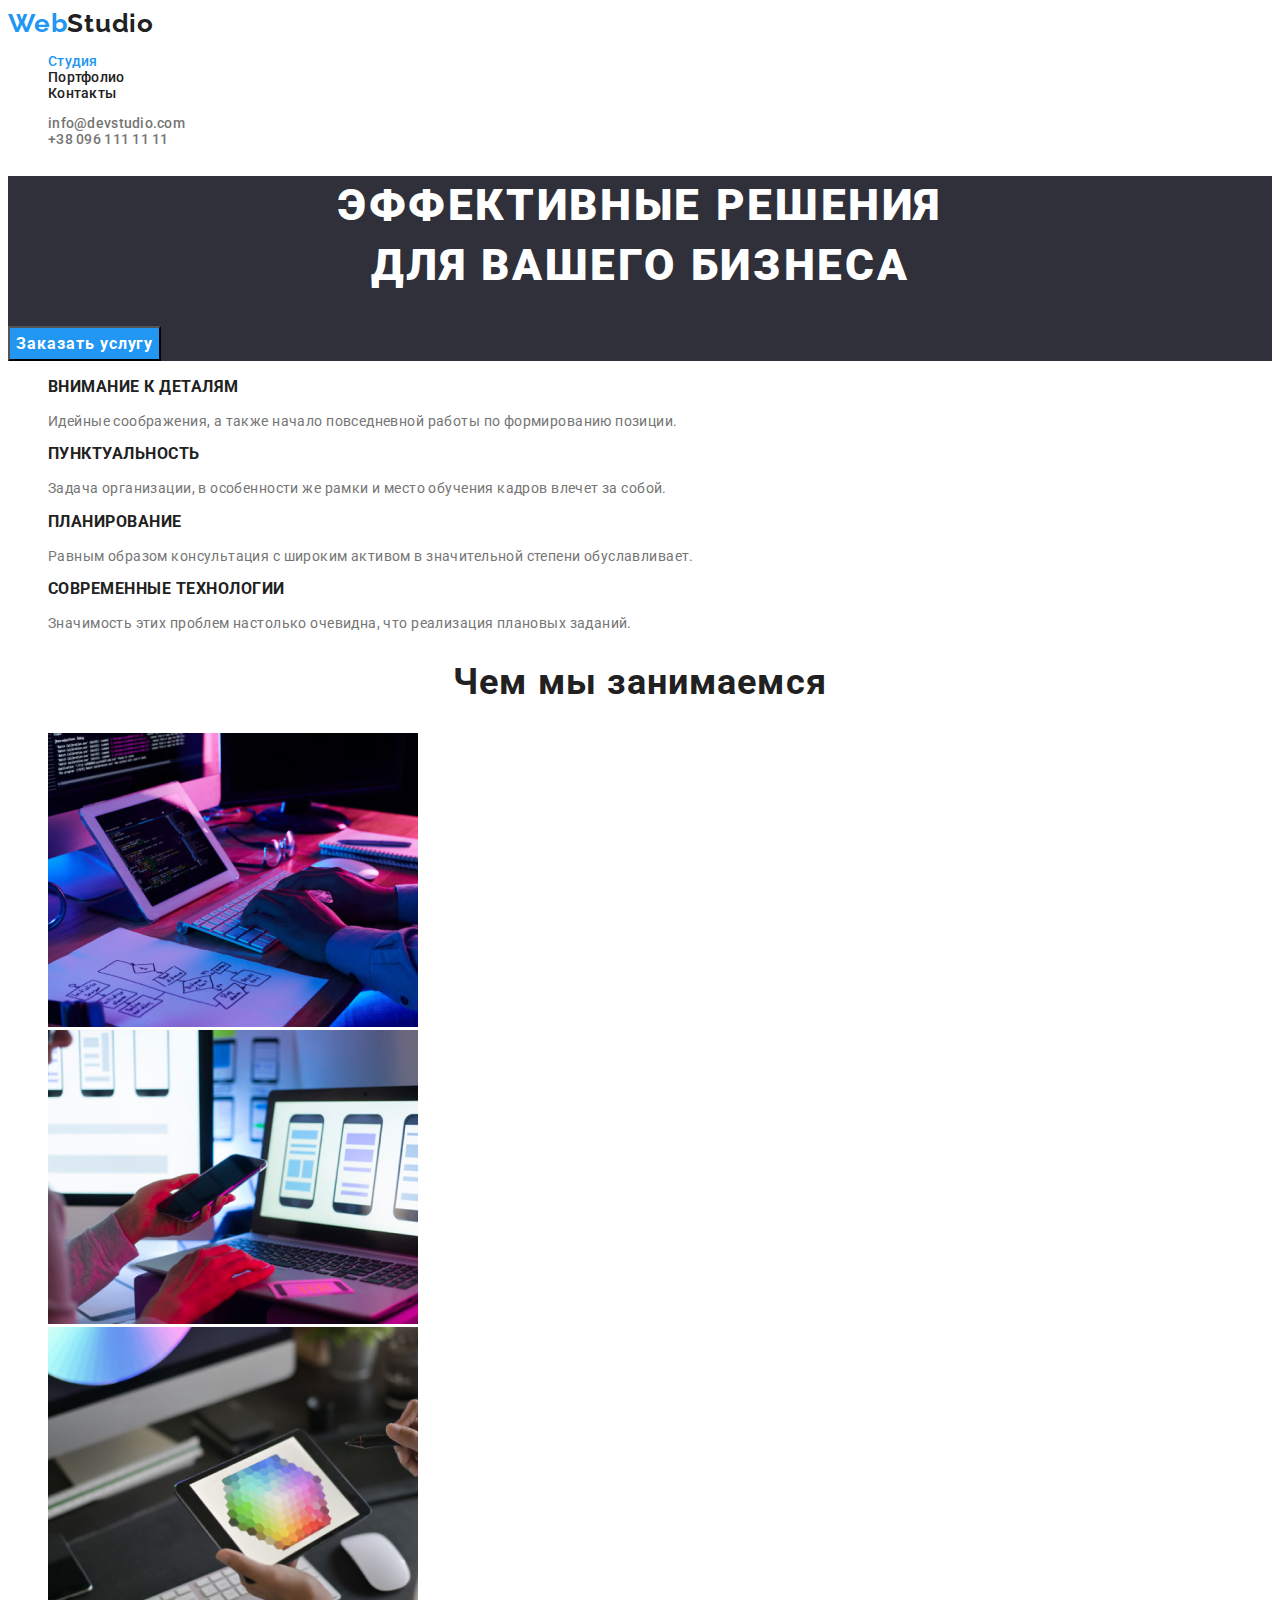
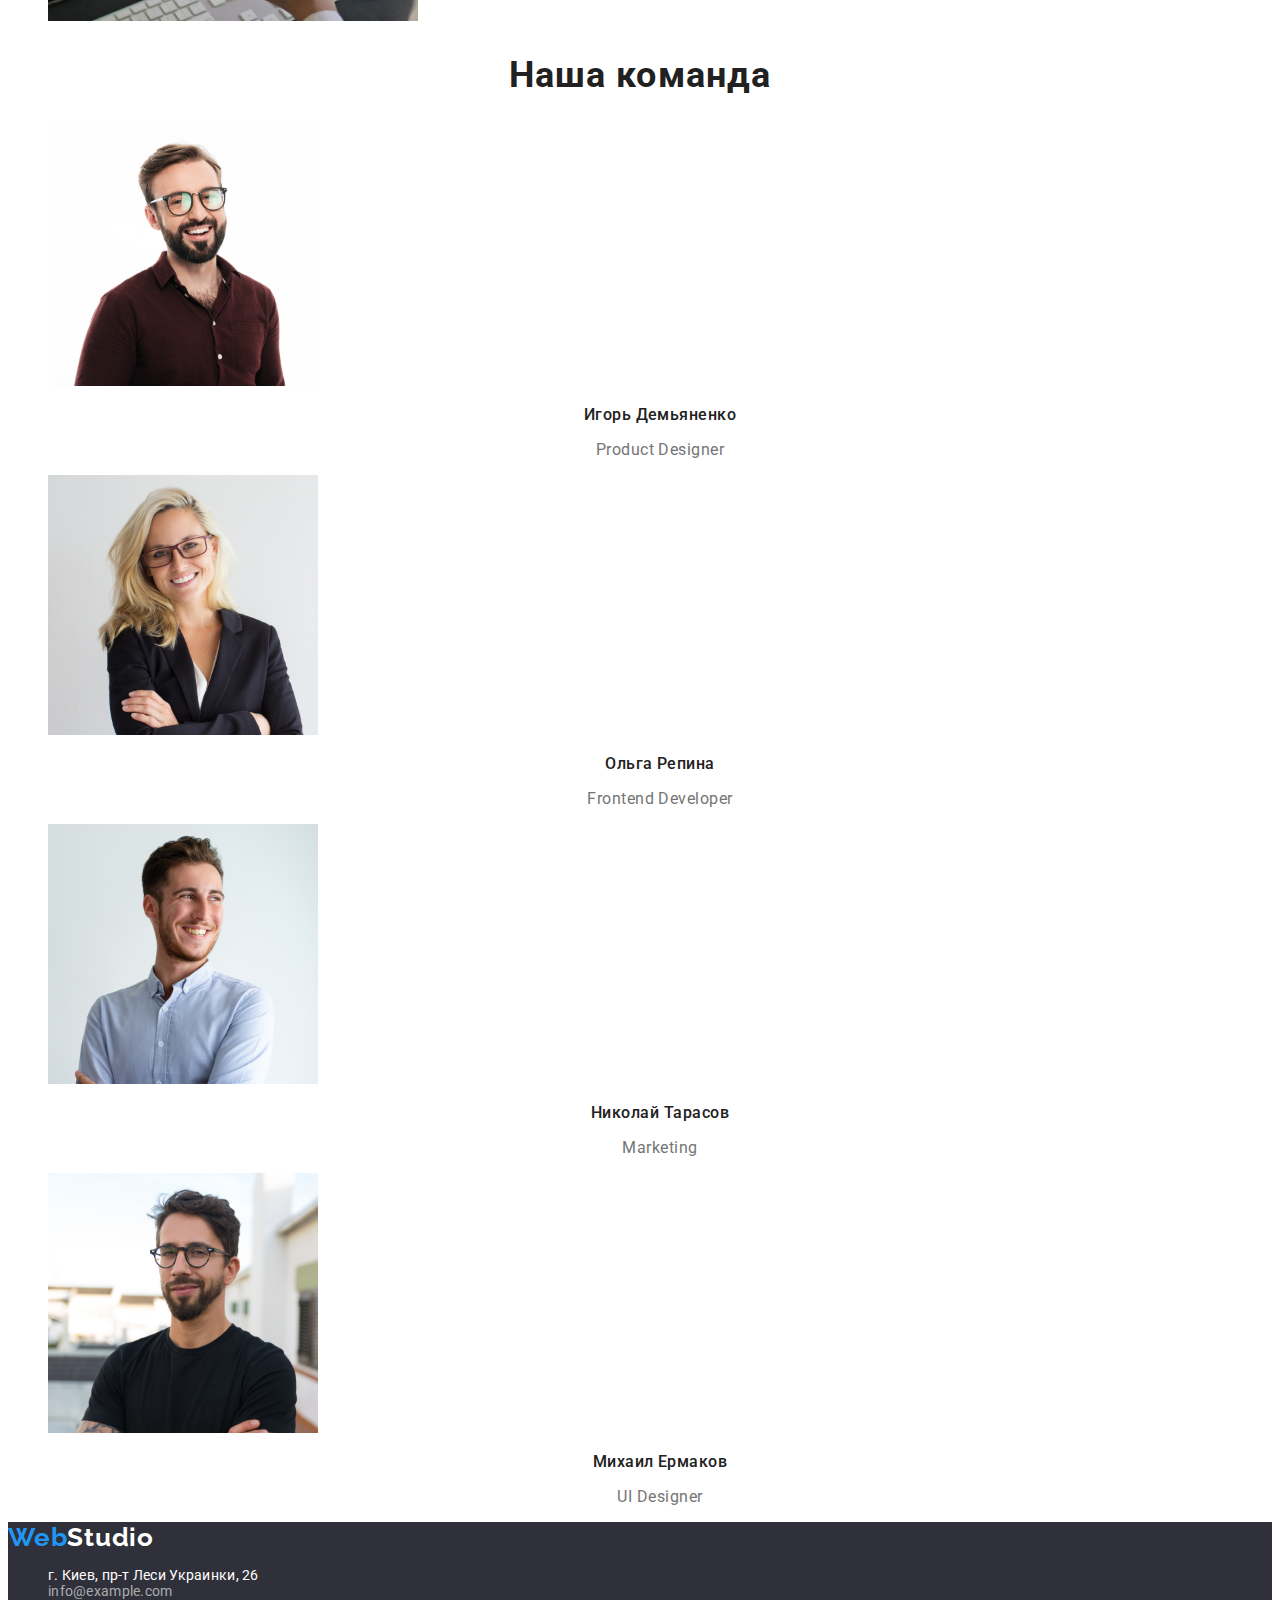
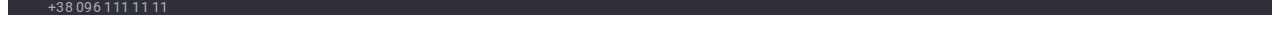
<file: index.html>
<!DOCTYPE html>
<html lang="ru">
<head>
    <meta charset="UTF-8">
    <meta name="viewport" content="width=device-width, initial-scale=1.0">
    <title>WebStudio</title>
    <link href="https://fonts.googleapis.com/css2?family=Roboto:wght@400;500;700;900&display=swap" rel="stylesheet">
    <link href="https://fonts.googleapis.com/css2?family=Raleway:wght@700&display=swap" rel="stylesheet">
    <link rel="stylesheet" href="./css/styles.css">
</head>
<body>
    <header>
        <nav>
            <a href="./index.html" class="logo link">Web<span class="logo bgc-light">Studio</span></a>
            <ul class="list site-nav">
                <li><a href="./index.html" class="link current">Студия</a></li>
                <li><a href="./portfolio.html" class="link">Портфолио</a></li>
                <li><a href="#contacts" class="link">Контакты</a></li>
            </ul>
        </nav>
            <ul class="list contacts">
                <li><a href="mailto:info@devstudio.com" class="link">info@devstudio.com</a></li>
                <li><a href="tel:+380961111111" class="link">+38 096 111 11 11</a></li>
            </ul>
    </header>

    <main>
    
        <!--Секция Герой-->
        <section class="hero">
            <h1 class="hero-title">Эффективные решения <br /> для вашего бизнеса</h1>
            <button class="hero-button" type="button" >Заказать услугу</button>
        </section>

        <!--Секция Преимущества-->
        <section class="advantages">
            <h2 class="section-title" hidden>Преимущества</h2>
            <ul class="list">
                <li>
                    <h3 class="list-item">Внимание к деталям</h3>
                    <p class="list-desription">Идейные соображения, а также начало повседневной работы по формированию позиции.</p>
                </li>
                <li>
                    <h3 class="list-item">Пунктуальность</h3>
                    <p class="list-desription">Задача организации, в особенности же рамки и место обучения кадров влечет за собой.</p>
                </li>
                <li>
                    <h3 class="list-item">Планирование</h3>
                    <p class="list-desription">Равным образом консультация с широким активом в значительной степени обуславливает.</p>
                </li>
                <li>
                    <h3 class="list-item">Современные технологии</h3>
                    <p class="list-desription">Значимость этих проблем настолько очевидна, что реализация плановых заданий.</p>
                </li>
            </ul>
        </section>

        <!--Секция Чем мы занимаемся-->
        <section class="we-do">
            <h2 class="section-title">Чем мы занимаемся</h2>
            <ul class="list">
                <li>
                    <img src="./images/box1.jpg" alt="Верстка вэбсайтов" width="370">
                </li>
                <li>
                    <img src="./images/box2.jpg" alt="Адаптивная верстка" width="370">
                </li>
                <li>
                    <img src="./images/box3.jpg" alt="Дизайн" width="370">
                </li>
            </ul>
        </section>

        <!--Секция Наша команда-->
        <section class="team">
            <h2 class="section-title">Наша команда</h2>
            <ul class="list">
                <li>
                    <img src="./images/photo-ihor.jpg" alt="Игорь Демьяненко" width="270">
                    <h3 class="team-name">Игорь Демьяненко</h3>
                    <p class="team-position">Product Designer</p>
                </li>
                <li>
                    <img src="./images/photo-olga.jpg" alt="Ольга Репина" width="270">
                    <h3 class="team-name">Ольга Репина</h3>
                    <p class="team-position">Frontend Developer</p>
                </li>
                <li>
                    <img src="./images/photo-nikolay.jpg" alt="Николай Тарасов" width="270">
                    <h3 class="team-name">Николай Тарасов</h3>
                    <p class="team-position">Marketing</p>
                </li>
                <li>
                    <img src="./images/photo-michael.jpg" alt="Михаил Ермаков" width="270">
                    <h3 class="team-name">Михаил Ермаков</h3>
                    <p class="team-position">UI Designer</p>
                </li>
            </ul>
        </section>

    </main>

        <!--Секция футтер-->
    <footer>
        <a href="./index.html" class="logo link">Web<span class="logo bgc-dark">Studio</span></a>
        <address id="contacts">
            <ul class="list contacts">
                <li><a href="https://goo.gl/maps/GakdVBqg2esnwoKk9" class="link footer address" target="_blank" rel="noopener noreferer">г. Киев, пр-т Леси Украинки, 26</a></li>
                <li><a href="mailto:info@example.com" class="link footer email">info@example.com</a></li>
                <li><a href="tel:+380961111111" class="link footer phone">+38 096 111 11 11</a></li>
            </ul>
        </address>
    </footer>
    
</body>
</html>
</file>
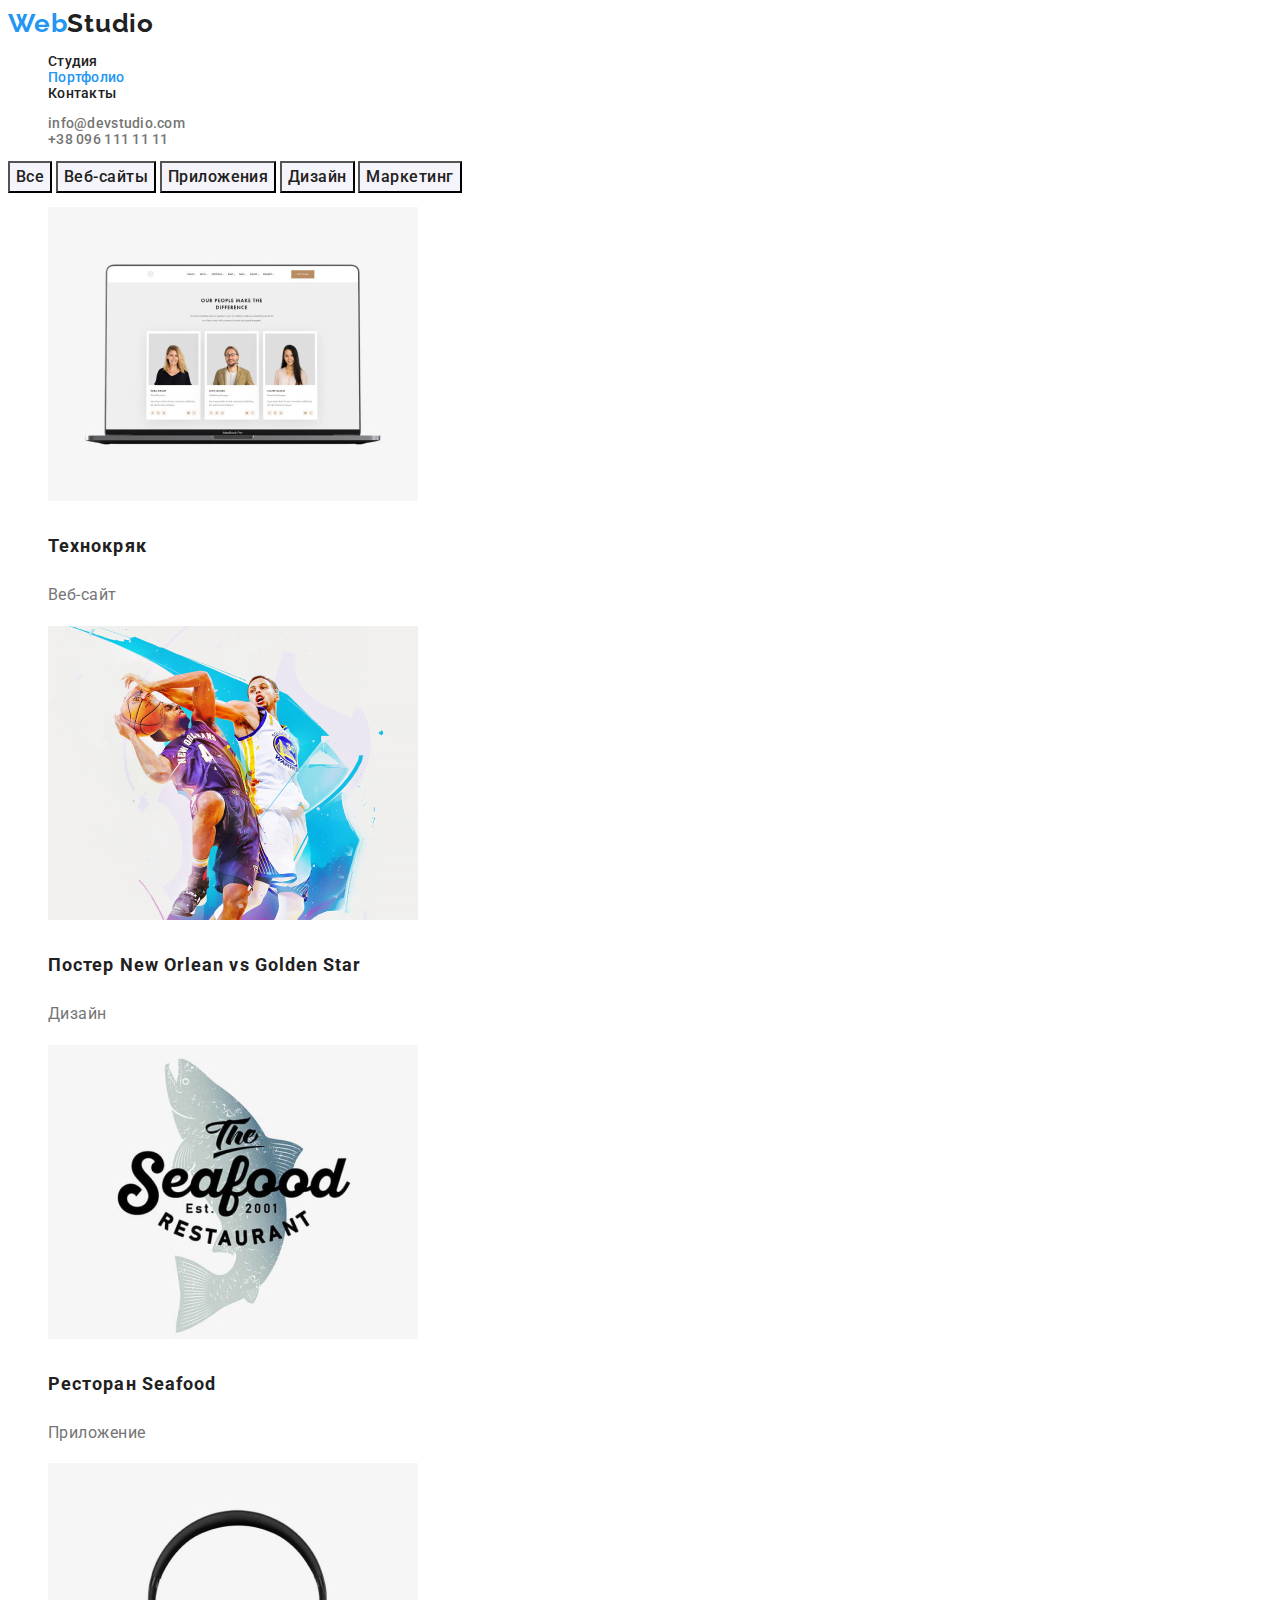
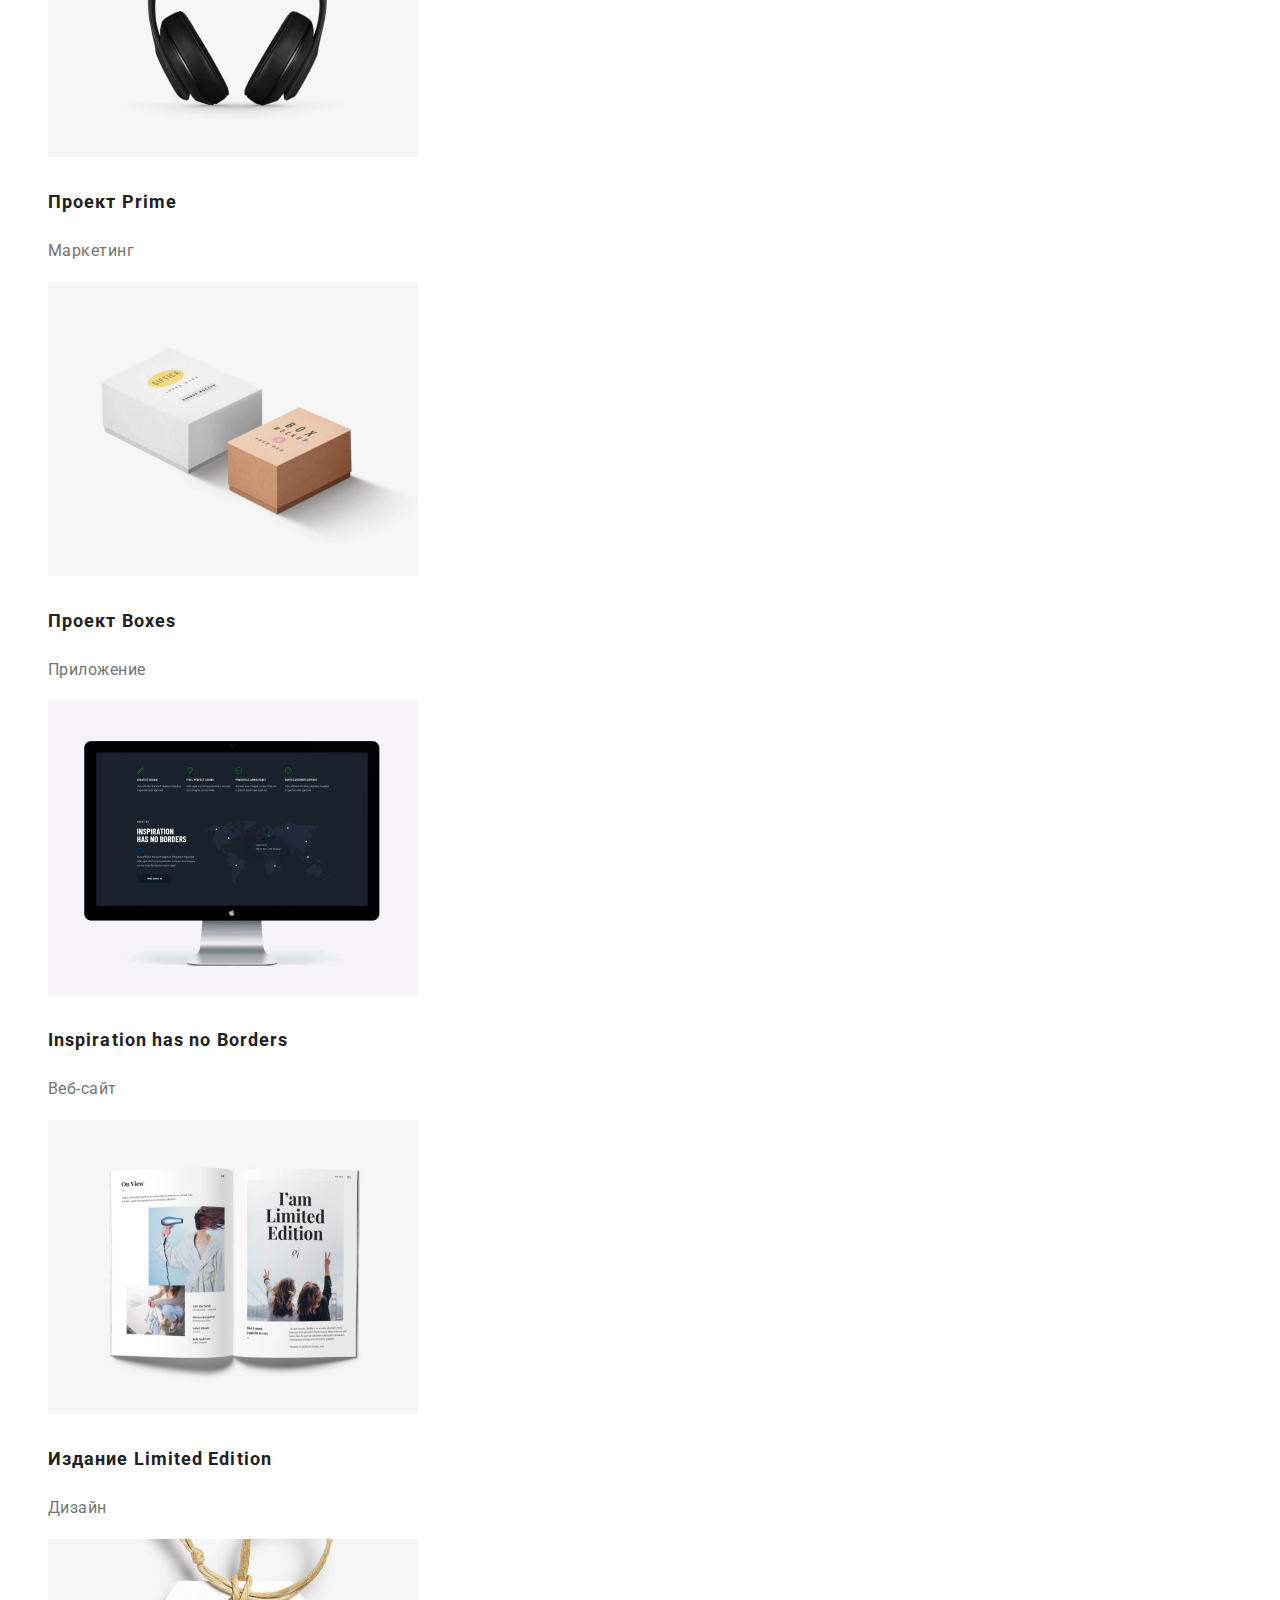
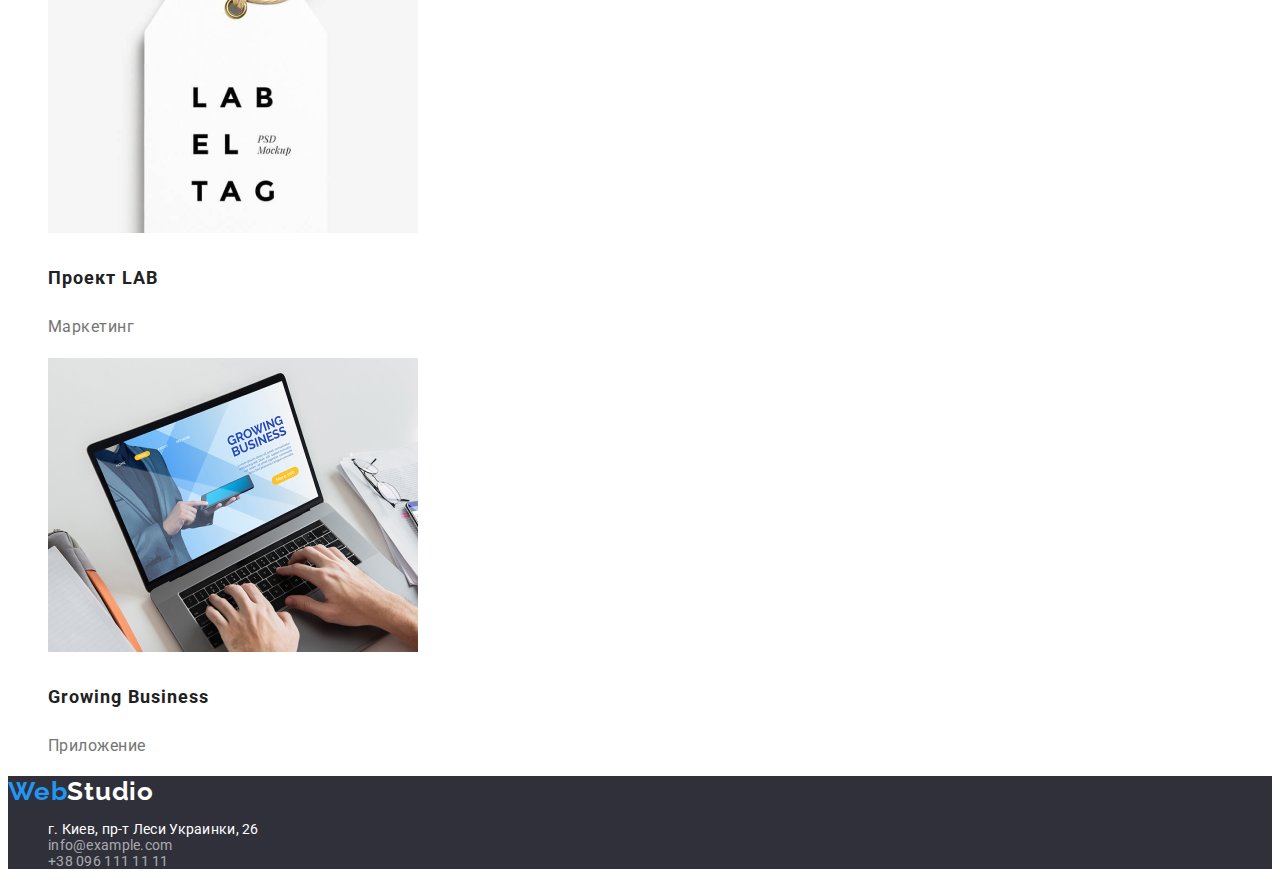
<file: portfolio.html>
<!DOCTYPE html>
<html lang="ru">
<head>
    <meta charset="UTF-8">
    <meta name="viewport" content="width=device-width, initial-scale=1.0">
    <title>WebStudio</title>
    <link rel="stylesheet" href="./css/styles.css">
    <link href="https://fonts.googleapis.com/css2?family=Roboto:wght@400;500;700;900&display=swap" rel="stylesheet">
    <link href="https://fonts.googleapis.com/css2?family=Raleway:wght@700&display=swap" rel="stylesheet">
</head>
<body>
    <header>
        <nav>
            <a href="./index.html" class="logo link">Web<span class="logo bgc-light">Studio</span></a>
            <ul class="list site-nav">
                <li><a href="./index.html" class="link">Студия</a></li>
                <li><a href="./portfolio.html" class="link current">Портфолио</a></li>
                <li><a href="#contacts" class="link">Контакты</a></li>
            </ul>
        </nav>
            <ul class="list contacts">
                <li><a href="mailto:info@devstudio.com" class="link">info@devstudio.com</a></li>
                <li><a href="tel:+380961111111" class="link">+38 096 111 11 11</a></li>
            </ul>
    </header>

    <main>
        <!-- Блок примеров работ -->
        <section>
            <h1 hidden>Примеры работ</h1>
            <div class="filters">
                <button class="button">Все</button>
                <button class="button">Веб-сайты</button>
                <button class="button">Приложения</button>
                <button class="button">Дизайн</button>
                <button class="button">Маркетинг</button>
            </div>
            
            <ul class="projects list">
                <li>
                    <a href="" class="projects-photo link"><img src="./images/portfolio-1.jpg" alt="Проект 1"></a>
                    <a href="" class="projects-title link"><h2 class="projects-title">Технокряк</h2></a>
                    <p class="projects-type">Веб-сайт</p>
                </li>
                <li>
                    <a href="" class="projects-photo link"><img src="./images/portfolio-2.jpg" alt="Проект 2"></a>
                    <a href="" class="projects-title link"><h2 class="projects-title">Постер New Orlean vs Golden Star</h2></a>
                    <p class="projects-type">Дизайн</p>
                </li>
                <li>
                    <a href="" class="projects-photo link"><img src="./images/portfolio-3.jpg" alt="Проект 3"></a>
                    <a href="" class="projects-title link"><h2 class="projects-title">Ресторан Seafood</h2></a>
                    <p class="projects-type">Приложение</p>
                </li>
                <li>
                    <a href="" class="projects-photo link"><img src="./images/portfolio-4.jpg" alt="Проект 4"></a>
                    <a href="" class="projects-title link"><h2 class="projects-title">Проект Prime</h2></a>
                    <p class="projects-type">Маркетинг</p>
                </li>
                <li>
                    <a href="" class="projects-photo link"><img src="./images/portfolio-5.jpg" alt="Проект 5"></a>
                    <a href="" class="projects-title link"><h2 class="projects-title">Проект Boxes</h2></a>
                    <p class="projects-type">Приложение</p>
                </li>
                <li>
                    <a href="" class="projects-photo link"><img src="./images/portfolio-6.jpg" alt="Проект 6"></a>
                    <a href="" class="projects-title link"><h2 class="projects-title">Inspiration has no Borders</h2></a>
                    <p class="projects-type">Веб-сайт</p>
                </li>
                <li>
                    <a href="" class="projects-photo link"><img src="./images/portfolio-7.jpg" alt="Проект 7"></a>
                    <a href="" class="projects-title link"><h2 class="projects-title">Издание Limited Edition</h2></a>
                    <p class="projects-type">Дизайн</p>
                </li>
                <li>
                    <a href="" class="projects-photo link"><img src="./images/portfolio-8.jpg" alt="Проект 8"></a>
                    <a href="" class="projects-title link"><h2 class="projects-title">Проект LAB</h2></a>
                    <p class="projects-type">Маркетинг</p>
                </li>
                <li>
                    <a href="" class="projects-photo link"><img src="./images/portfolio-9.jpg" alt="Проект 9"></a>
                    <a href="" class="projects-title link"><h2 class="projects-title">Growing Business</h2></a>
                    <p class="projects-type">Приложение</p>
                </li>
            </ul>
        </section>
    
    </main>
    
    <!--Секция футтер-->
    <footer>
        <a href="./index.html" class="logo link">Web<span class="logo bgc-dark">Studio</span></a>
        <address id="contacts">
            <ul class="list contacts">
                <li><a href="https://goo.gl/maps/GakdVBqg2esnwoKk9" class="link footer address" target="_blank" rel="noopener noreferer">г. Киев, пр-т Леси Украинки, 26</a></li>
                <li><a href="mailto:info@example.com" class="link footer email">info@example.com</a></li>
                <li><a href="tel:+380961111111" class="link footer phone">+38 096 111 11 11</a></li>
            </ul>
        </address>
    </footer>
</body>
</html>
</file>
<file: css/styles.css>
/* палитра цветов */
:root {
    --main-color: #212121;
    --secondary-color: #757575;
    --accent-color: #2196F3;
    --bgc-main: #ffffff;
    --bgc-secondary: #2F303A;
    --footer-text-clr: rgba(255, 255, 255, 0.6);
    --button-bgc-color: #F5F4FA;
}

body {
    font-family: "Roboto", sans-serif;
    font-size: 14px;
    font-weight: 400;
    letter-spacing: 0.03em;
    background-color: var(--white);
    color: var(--secondary-color);
}

.list {
    list-style: none;
}

.link {
    text-decoration: none;
    color: var(--main-color);
}

/* стилизация header */
.logo {
    font-family: "Raleway", sans-serif;
    font-weight: 700;
    font-size: 26px;
    line-height: 1.192;
    letter-spacing: 0.03em;
    color: var(--accent-color);
}   

.logo.bgc-light {
    color: var(--main-color);
}

.site-nav .link {
    font-weight: 500;
    line-height: 1.143;
    letter-spacing: 0.02em;
}

.site-nav .link:hover,
.site-nav .link:focus,
.contacts .link:hover,
.contacts .link:focus {
    color: var(--accent-color);
}

.link.current {
    color: var(--accent-color);
}

.contacts .link {
    font-weight: 500;
    line-height: 1.143;
    letter-spacing: 0.02em;
    color: var(--secondary-color);
}


/* Стилизация footer */

footer {
    background-color: var(--bgc-secondary);
}

.logo.bgc-dark {
    color: var(--bgc-main);
}

address .footer.link {
    font-size: 14px;
    font-weight: 400;
    font-style: normal;
    color: var(--footer-text-clr);
}

address .footer.address {
    color: var(--bgc-main);
}

.contacts .phone,
.contacts .email {
    color: rgba(255, 255, 255, 0.6);
}

/* Стили для index.html */

.hero {
    background-color: var(--bgc-secondary);
}

.hero-title {
    font-weight: 900;
    font-size: 44px;
    line-height: 1.36;
    text-align: center;
    letter-spacing: 0.06em;
    text-transform: uppercase;
    color: var(--bgc-main);
}

.hero-button {
    font-family: inherit;
    font-weight: 700;
    font-size: 16px;
    line-height: 1.87;
    align-items: center;
    text-align: center;
    letter-spacing: 0.06em;
    color: var(--bgc-main);
    background-color: var(--accent-color);
}

.hero-button:hover,
.hero-button:focus {
    color: var(--accent-color);
    background-color: var(--bgc-main);
}

.section-title {
    font-weight: 700;
    font-size: 36px;    
    line-height: 1.167;
    text-align: center;
    letter-spacing: 0.03em;
    color: var(--main-color);
} 

.advantages .list-item {
    font-weight: 700;
    line-height: 1.143;
    letter-spacing: 0.03em;
    text-transform: uppercase;
    color: var(--main-color);
}

.list-description {
    line-height: 1.714;
}

.team-name {
    font-weight: 500;
    font-size: 16px;
    line-height: 1.188;
    text-align: center;
    letter-spacing: 0.03em;
    color: var(--main-color);
}

.team-position {
    font-size: 16px;
    line-height: 1.188 ;
    text-align: center;
    letter-spacing: 0.03em;
}

/* Стили для portfolio.html */

.button {
    font-family: "Roboto", sans-serif;
    font-weight: 500;
    font-size: 16px;
    line-height: 1.62;
    letter-spacing: 0.03em;
    color: var(--main-color);
    background-color: var(--button-bgc-color);
}   

.button:hover,
.button:focus {
    background-color: var(--accent-color);
    color: var(--bgc-main);
}

.projects img {
    width: 370px;
}

.projects-title {
    font-weight: 700;
    font-size: 18px;
    line-height: 2.0;
    letter-spacing: 0.06em;
}

.projects-title:hover,
.projects-title:focus {
    color: var(--accent-color);
}

.projects-type {
    font-size: 16px;
    line-height: 1.87;
    letter-spacing: 0.03em;
}
</file>
